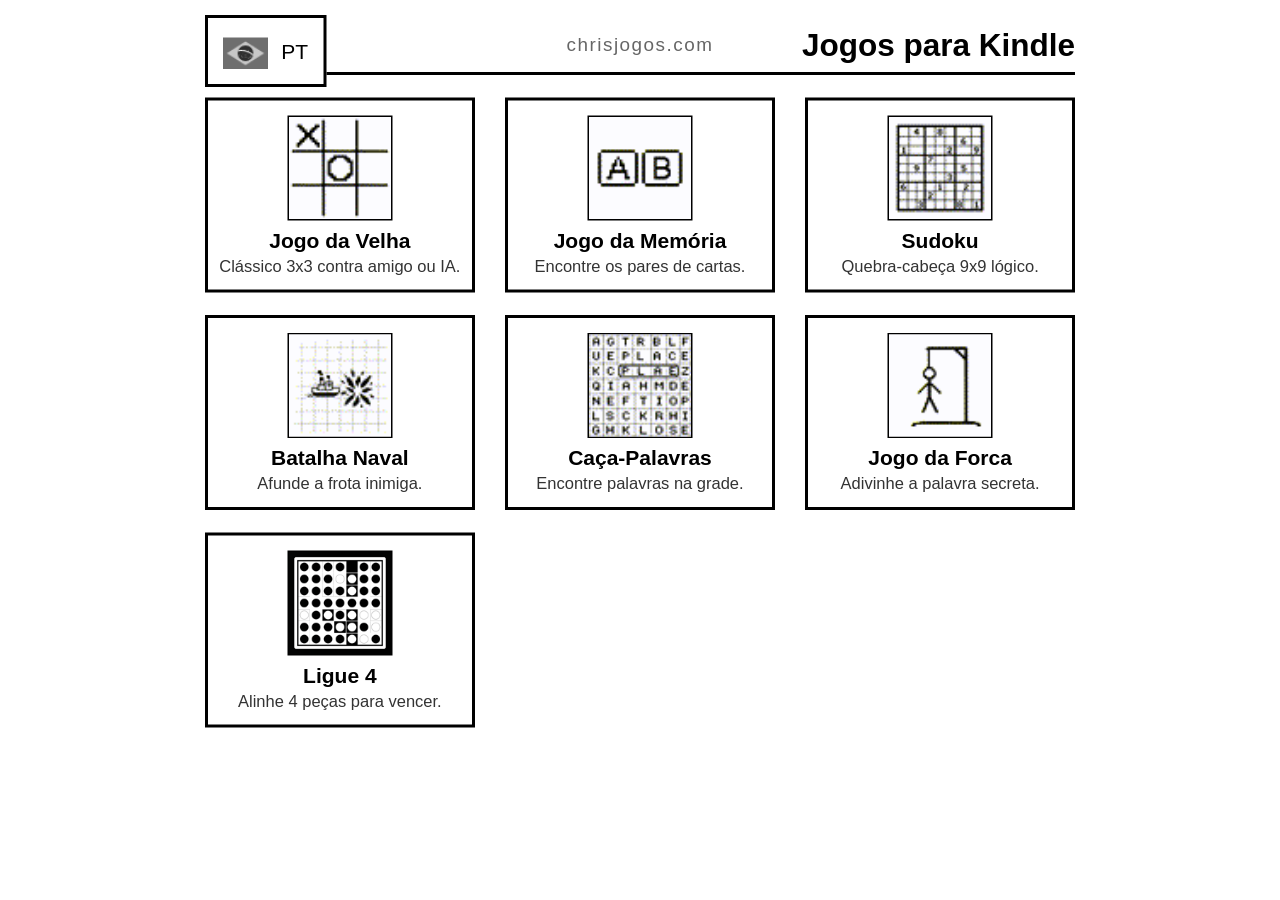
<file: index.html>
<!DOCTYPE html>
<html lang="en" manifest="manifest.appcache">

<head>
    <meta charset="UTF-8">
    <meta name="viewport" content="width=device-width, initial-scale=1.0">
    <meta http-equiv="Cache-Control" content="no-cache, no-store, must-revalidate">
    <meta http-equiv="Pragma" content="no-cache">
    <meta http-equiv="Expires" content="0">
    <meta name="description"
        content="Kindle Games by Christopher Ravailhe (chrisjogos.com). Play classic games optimized for Kindle E-Readers and E-Ink displays. Jogue clássicos no seu Kindle E-Reader.">
    <meta name="keywords"
        content="Kindle, E-Reader, Games, Jogos, Tic-Tac-Toe, Sudoku, Word Search, Hangman, Battleship, Memory Game, Jogo da Velha, Jogo da Forca, Caça Palavras">
    <meta name="author" content="Christopher Ravailhe">
    <meta property="og:title" content="Kindle Games - E-Reader Optimized">
    <meta property="og:description"
        content="A collection of classic offline games natively built for Amazon Kindle devices and E-Ink displays. By chrisjogos.com">
    <title data-i18n="app_title">Jogos para Kindle</title>
    <link rel="stylesheet" href="css/style.css?v=17">
</head>

<body>
    <div class="container">
        <header>
            <div class="header-left">
                <div class="lang-selector" id="lang-selector-container">
                    <a href="lang.html" class="btn" id="btn-lang-selector" style="padding: 2px 10px;">PT</a>
                </div>
            </div>
            <span class="brand-text">chrisjogos.com</span>
            <div class="header-right">
                <h1 data-i18n="app_title">Jogos para Kindle</h1>
            </div>
        </header>

        <main>
            <ul class="game-list">
                <li>
                    <a href="tictactoe.html" class="game-card">
                        <img src="img/thumb_tictactoe.png" class="game-thumb" alt="">
                        <div class="game-info">
                            <h3 data-i18n="tictactoe_title">Jogo da Velha</h3>
                            <p data-i18n="tictactoe_desc">Clássico 3x3 contra amigo ou IA.</p>
                        </div>
                    </a>
                </li>
                <li>
                    <a href="memory.html" class="game-card">
                        <img src="img/thumb_memory.png" class="game-thumb" alt="">
                        <div class="game-info">
                            <h3 data-i18n="memory_title">Jogo da Memória</h3>
                            <p data-i18n="memory_desc">Encontre os pares de cartas.</p>
                        </div>
                    </a>
                </li>
                <li>
                    <a href="sudoku.html" class="game-card">
                        <img src="img/thumb_sudoku.png" class="game-thumb" alt="">
                        <div class="game-info">
                            <h3 data-i18n="sudoku_title">Sudoku</h3>
                            <p data-i18n="sudoku_desc">Quebra-cabeça 9x9 lógico.</p>
                        </div>
                    </a>
                </li>
                <li>
                    <a href="battleship.html" class="game-card">
                        <img src="img/thumb_battleship.png" class="game-thumb" alt="">
                        <div class="game-info">
                            <h3 data-i18n="battleship_title">Batalha Naval</h3>
                            <p data-i18n="battleship_desc">Afunde a frota inimiga.</p>
                        </div>
                    </a>
                </li>
                <li>
                    <a href="wordsearch.html" class="game-card">
                        <img src="img/thumb_wordsearch.png" class="game-thumb" alt="">
                        <div class="game-info">
                            <h3 data-i18n="wordsearch_title">Caça-Palavras</h3>
                            <p data-i18n="wordsearch_desc">Encontre palavras na grade.</p>
                        </div>
                    </a>
                </li>
                <li>
                    <a href="hangman.html" class="game-card">
                        <img src="img/thumb_hangman.png" class="game-thumb" alt="">
                        <div class="game-info">
                            <h3 data-i18n="hangman_title">Jogo da Forca</h3>
                            <p data-i18n="hangman_desc">Adivinhe a palavra secreta.</p>
                        </div>
                    </a>
                </li>
                <li>
                    <a href="connect4.html" class="game-card">
                        <img src="img/thumb_connect4.png" class="game-thumb" alt="">
                        <div class="game-info">
                            <h3 data-i18n="connect4_title">Ligue 4</h3>
                            <p data-i18n="connect4_desc">Alinhe 4 peças.</p>
                        </div>
                    </a>
                </li>
            </ul>
        </main>

    </div>
    <script src="js/lang.js?v=10"></script>
    <script src="js/scale.js?v=1"></script>
</body>

</html>
</file>
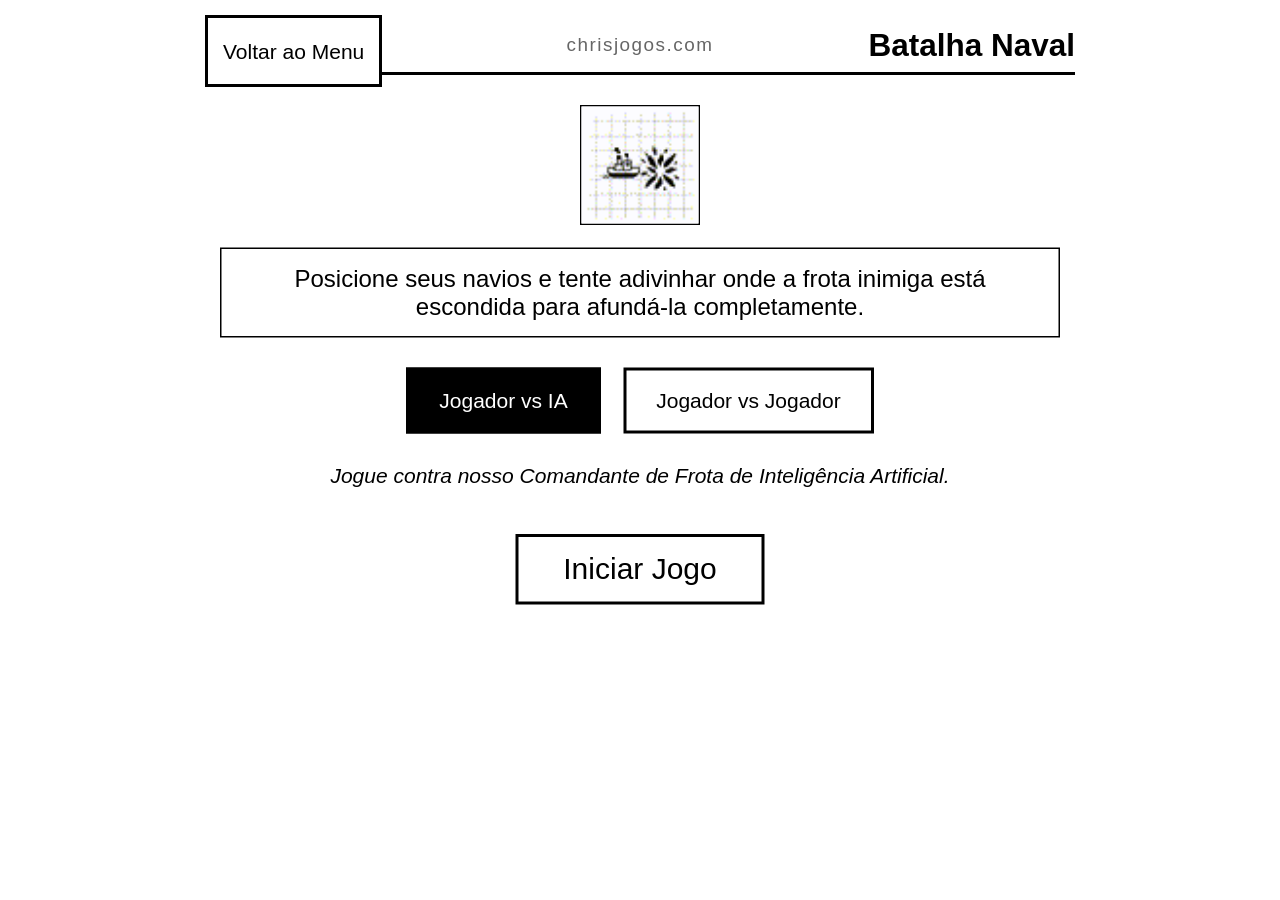
<file: battleship.html>
<!DOCTYPE html>
<html lang="en" manifest="manifest.appcache">
<head>
    <meta charset="UTF-8">
    <meta name="viewport" content="width=device-width, initial-scale=1.0">
    <meta http-equiv="Cache-Control" content="no-cache, no-store, must-revalidate">
    <meta http-equiv="Pragma" content="no-cache">
    <meta http-equiv="Expires" content="0">
    <meta name="description" content="Play Battleship (Batalha Naval) optimized for Amazon Kindle E-Readers. By Christopher Ravailhe (chrisjogos.com).">
    <meta name="keywords" content="Battleship, Batalha Naval, Kindle Game, E-Ink">
    <meta name="author" content="Christopher Ravailhe">
    <title data-i18n="battleship_title">Batalha Naval</title>
    <link rel="stylesheet" href="css/style.css?v=17">
</head>
<body>
    <div class="container">
        <header>
            <div class="header-left">
                <a href="index.html" class="btn" data-i18n="back_menu" style="padding: 2px 10px;">Menu</a>
            </div>
            <span class="brand-text">chrisjogos.com</span>
            <div class="header-right">
                <h1 data-i18n="battleship_title">Batalha Naval</h1>
            </div>
        </header>

        <main>
            <!-- SETUP SCREEN: Select Mode -->
            <div id="setup-screen" style="text-align: center; margin-top: 20px;">
                <img src="img/thumb_battleship.png" class="detail-thumb" alt="">
                <p data-i18n="battleship_rules" style="margin: 15px 10px; font-size: 16px; border: 1px solid black; padding: 10px;"></p>
                <div class="mode-selector" style="margin: 20px 0;">
                    <button class="btn" id="btn-pve" data-i18n="mode_pve" onclick="selectMode('pve')">Jogador vs IA</button>
                    <button class="btn" id="btn-pvp" data-i18n="mode_pvp" onclick="selectMode('pvp')">Jogador vs Jogador</button>
                </div>
                
                <p id="diff-desc-text" style="margin-bottom: 30px; font-style: italic;"></p>

                <button class="btn" data-i18n="btn_start" onclick="startSetup()" style="font-size: 20px; padding: 10px 30px; display:none;" id="btn-start-mode">Iniciar</button>
            </div>

            <!-- PASS DEVICE SCREEN -->
            <div id="pass-screen" style="display: none; text-align: center; margin-top: 50px;">
                <h2 id="pass-title">Pass!</h2>
                <p data-i18n="pass_device" style="margin: 20px 0;">Passe o dispositivo.</p>
                <button class="btn" data-i18n="btn_ready" onclick="acknowledgePass()" style="font-size: 20px; padding: 10px 30px;">Estou Pronto</button>
            </div>

            <!-- FLEET PLACEMENT SCREEN -->
            <div id="fleet-screen" style="display: none; text-align: center;">
                <h2 id="fleet-title">Frota</h2>
                <div class="battleship-board" id="fleet-board" style="margin-bottom: 20px;">
                    <!-- Board -->
                </div>
                <div class="controls">
                    <button class="btn" data-i18n="shuffle_fleet" onclick="shuffleCurrentFleet()">Embaralhar</button>
                    <button class="btn" data-i18n="confirm_fleet" onclick="confirmFleet()" style="background: black; color: white;">Confirmar</button>
                </div>
            </div>

            <!-- PLAYING SCREEN -->
            <div id="game-screen" style="display: none; text-align: center;">
                <div class="status-message" id="status-message" style="margin-bottom: 5px;"></div>
                
                <h3 data-i18n="enemy_fleet" style="margin: 5px 0 0 0; font-size: 16px;">Área de Ataque</h3>
                <div class="battleship-board" id="attack-board" style="margin-top: 0;">
                    <!-- Top Board (Enemy) -->
                </div>

                <h3 id="defense-title" style="margin: 15px 0 0 0; font-size: 16px;">Sua Frota</h3>
                <div class="battleship-board" id="defense-board" style="margin-top: 0;">
                    <!-- Bottom Board (Self) -->
                </div>

                <div class="controls" id="post-game-controls" style="display: none; margin-top: 20px;">
                    <button class="btn" data-i18n="play_again" onclick="resetToMenu()">Jogar Novamente</button>
                </div>
            </div>
        </main>
    </div>
    <script src="js/lang.js?v=6"></script>
    <script src="js/battleship.js?v=6"></script>
    <script src="js/scale.js?v=1"></script>
</body>
</html>
</file>
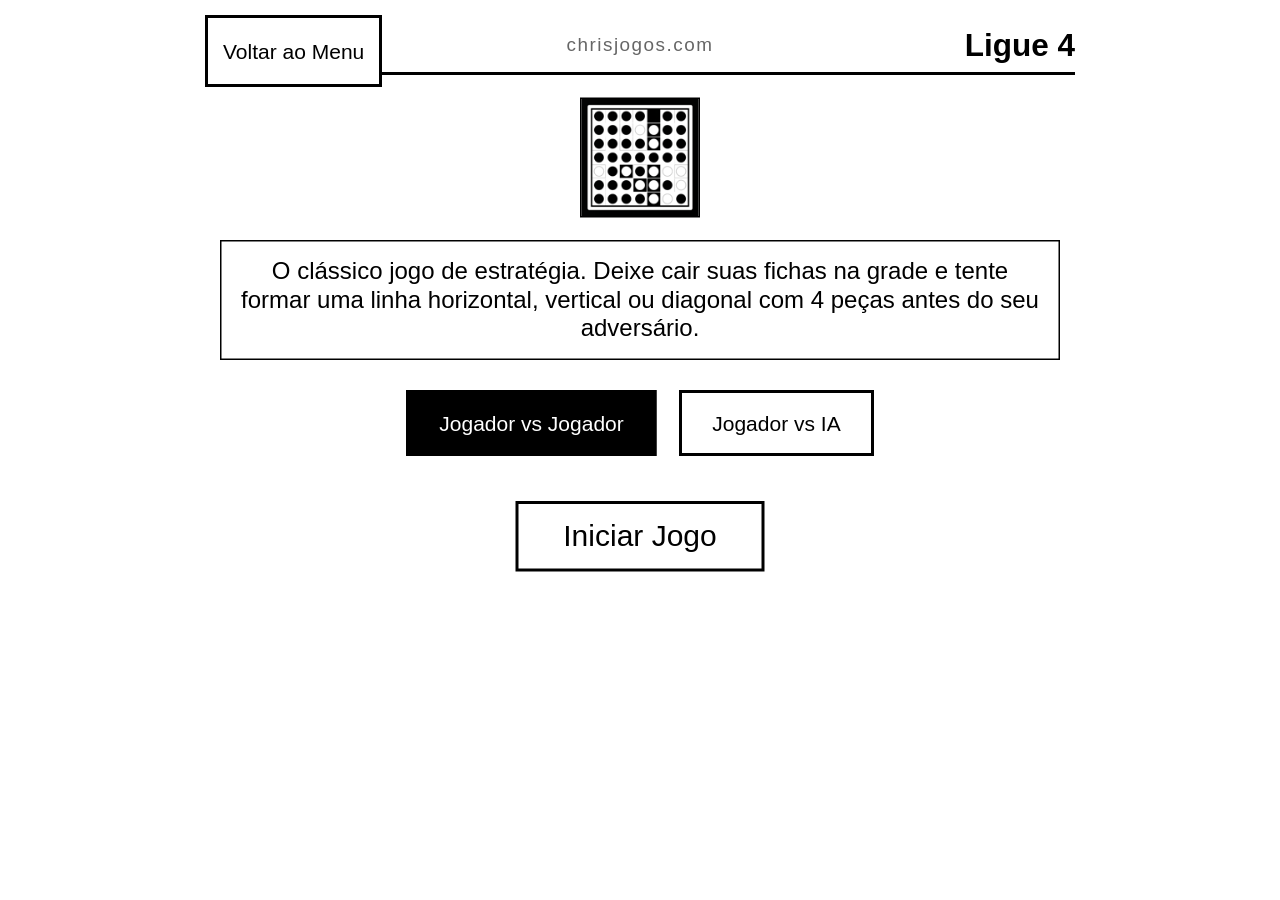
<file: connect4.html>
<!DOCTYPE html>
<html lang="pt" manifest="manifest.appcache">
<head>
    <meta charset="UTF-8">
    <meta name="viewport" content="width=device-width, initial-scale=1.0">
    <meta http-equiv="Cache-Control" content="no-cache, no-store, must-revalidate">
    <meta http-equiv="Pragma" content="no-cache">
    <meta http-equiv="Expires" content="0">
    <meta name="description" content="Jogue Ligue 4 otimizado para Amazon Kindle E-Readers. Por Christopher Ravailhe (chrisjogos.com).">
    <meta name="keywords" content="Ligue 4, Connect 4, Kindle Game, E-Ink">
    <meta name="author" content="Christopher Ravailhe">
    <title data-i18n="connect4_title">Ligue 4</title>
    <link rel="stylesheet" href="css/style.css?v=21">
</head>
<body>
    <div class="container">
        <header>
            <div class="header-left">
                <a href="index.html" class="btn" data-i18n="back_menu" style="padding: 2px 10px;">Menu</a>
            </div>
            <span class="brand-text">chrisjogos.com</span>
            <div class="header-right">
                <h1 data-i18n="connect4_title">Ligue 4</h1>
            </div>
        </header>

        <main>

            <div id="setup-screen" style="text-align: center;">
            <img src="img/thumb_connect4.png" class="detail-thumb" alt="">
                <p data-i18n="connect4_rules" style="margin: 15px 10px; font-size: 16px; border: 1px solid black; padding: 10px;"></p>
                
                <div class="mode-selector" style="margin: 20px 0;">
                    <button class="btn" id="btn-pvp" data-i18n="mode_pvp" onclick="setMode('pvp')">Jogador vs Jogador</button>
                    <button class="btn" id="btn-pve" data-i18n="mode_pve" onclick="setMode('pve')">Jogador vs IA</button>
                </div>
                
                <div id="difficulty-selector" style="display: none;">
                    <h3 data-i18n="select_diff_ai" style="margin-bottom: 10px; font-size: 18px;">Dificuldade da IA:</h3>
                    <div class="mode-selector">
                        <button class="btn" id="btn-c4-easy" data-i18n="diff_easy" onclick="setDifficulty('easy')">Fácil</button>
                        <button class="btn" id="btn-c4-med" data-i18n="diff_med" onclick="setDifficulty('medium')">Médio</button>
                        <button class="btn" id="btn-c4-hard" data-i18n="diff_hard" onclick="setDifficulty('hard')">Difícil</button>
                    </div>
                </div>

                <p id="diff-desc-text" style="margin-bottom: 30px; font-style: italic;"></p>
                
                <button class="btn" data-i18n="btn_start" onclick="startGame()" style="font-size: 20px; padding: 10px 30px; display: inline-block; margin: 0 auto;">Iniciar</button>
            </div>

            <div id="game-screen" style="display: none;">

            <div class="scores" style="margin-bottom: 10px;">
                <div><span id="label-score-1" data-i18n="score_p1_c4">Jogador 1 (Preto): </span><span id="score-1">0</span></div>
                <div><span id="label-score-2" data-i18n="score_p2_c4">Jogador 2 (Branco): </span><span id="score-2">0</span></div>
            </div>

            <div class="status-message" id="status-message" style="margin-bottom: 10px;"></div>

            <div class="connect4-board" id="board">
                <!-- Cells will be generated here -->
            </div>

            <div class="controls">
                <button class="btn" id="btn-reset-game" data-i18n="play_again" onclick="resetGame()" style="display: block; margin: 10px auto; font-size: 18px; padding: 10px 20px;">Jogar Novamente</button>
                <button class="btn" id="btn-reset-score" data-i18n="reset_score" onclick="handleResetScore()">Zerar Placar</button>
                <button class="btn" id="btn-back-menu" data-i18n="back_menu" onclick="backToMenu()">Voltar ao Menu Principal</button>
            </div>
            
            </div>
        </main>

        <div id="reset-modal" class="modal-overlay" style="display: none;">
            <div class="modal-content">
                <p data-i18n="reset_confirm">Tem certeza que deseja zerar o placar?</p>
                <button class="btn" onclick="confirmReset(true)" data-i18n="btn_yes">Sim</button>
                <button class="btn" onclick="confirmReset(false)" data-i18n="btn_no">Não</button>
            </div>
        </div>
    </div>
    <script src="js/lang.js?v=10"></script>
    <script src="js/connect4.js?v=1"></script>
    <script src="js/scale.js?v=2"></script>
</body>
</html>
</file>
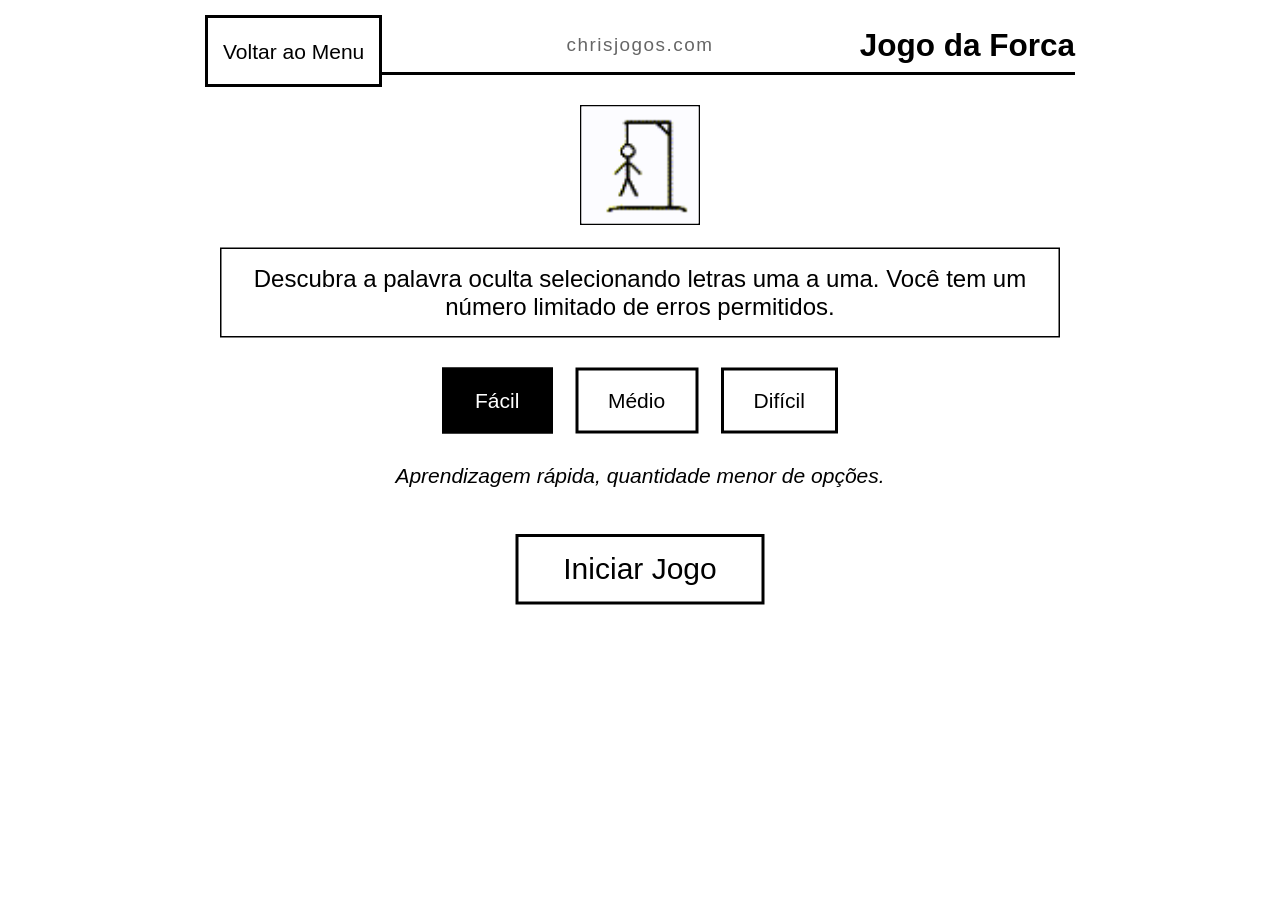
<file: hangman.html>
<!DOCTYPE html>
<html lang="en" manifest="manifest.appcache">
<head>
    <meta charset="UTF-8">
    <meta name="viewport" content="width=device-width, initial-scale=1.0">
    <meta http-equiv="Cache-Control" content="no-cache, no-store, must-revalidate">
    <meta http-equiv="Pragma" content="no-cache">
    <meta http-equiv="Expires" content="0">
    <meta name="description" content="Play Hangman (Jogo da Forca) optimized for Amazon Kindle E-Readers. By Christopher Ravailhe (chrisjogos.com).">
    <meta name="keywords" content="Hangman, Jogo da Forca, Kindle Game, E-Ink">
    <meta name="author" content="Christopher Ravailhe">
    <title data-i18n="hangman_title">Jogo da Forca</title>
    <link rel="stylesheet" href="css/style.css?v=17">
</head>
<body>
    <div class="container">
        <header>
            <div class="header-left">
                <a href="index.html" class="btn" data-i18n="back_menu" style="padding: 2px 10px;">Menu</a>
            </div>
            <span class="brand-text">chrisjogos.com</span>
            <div class="header-right">
                <h1 data-i18n="hangman_title">Jogo da Forca</h1>
            </div>
        </header>

        <main>
            <div id="setup-screen" style="text-align: center; margin-top: 20px;">
                <img src="img/thumb_hangman.png" class="detail-thumb" alt="">
                <p data-i18n="hangman_rules" style="margin: 15px 10px; font-size: 16px; border: 1px solid black; padding: 10px;"></p>
                <div class="mode-selector" style="margin: 20px 0;">
                    <button class="btn" id="btn-hm-easy" data-i18n="diff_easy" onclick="setDiffAndUI('easy')">Fácil</button>
                    <button class="btn" id="btn-hm-med" data-i18n="diff_med" onclick="setDiffAndUI('medium')">Médio</button>
                    <button class="btn" id="btn-hm-hard" data-i18n="diff_hard" onclick="setDiffAndUI('hard')">Difícil</button>
                </div>
                <p id="diff-desc-text" style="margin-bottom: 30px; font-style: italic;"></p>
                <button class="btn" data-i18n="btn_start" onclick="startGame()" style="font-size: 20px; padding: 10px 30px;">Iniciar</button>
            </div>

            <div id="game-screen" style="display: none;">
                <div class="status-message" id="status-message"></div>

                <div class="hangman-drawing" id="hangman-drawing">
                </div>

                <div class="hangman-word" id="hangman-word">
                </div>

                <div class="hangman-kb" id="hangman-kb">
                    <!-- Buttons injected by JS -->
                </div>
                
                <div class="controls" style="margin-top:20px;">
                    <button class="btn" id="btn-reset-game" data-i18n="play_again" onclick="backToMenu()">Jogar Novamente</button>
                </div>
            </div>
        </main>
    </div>
    <script src="js/lang.js?v=7"></script>
    <script src="js/hangman.js?v=7"></script>
    <script src="js/scale.js?v=1"></script>
</body>
</html>
</file>
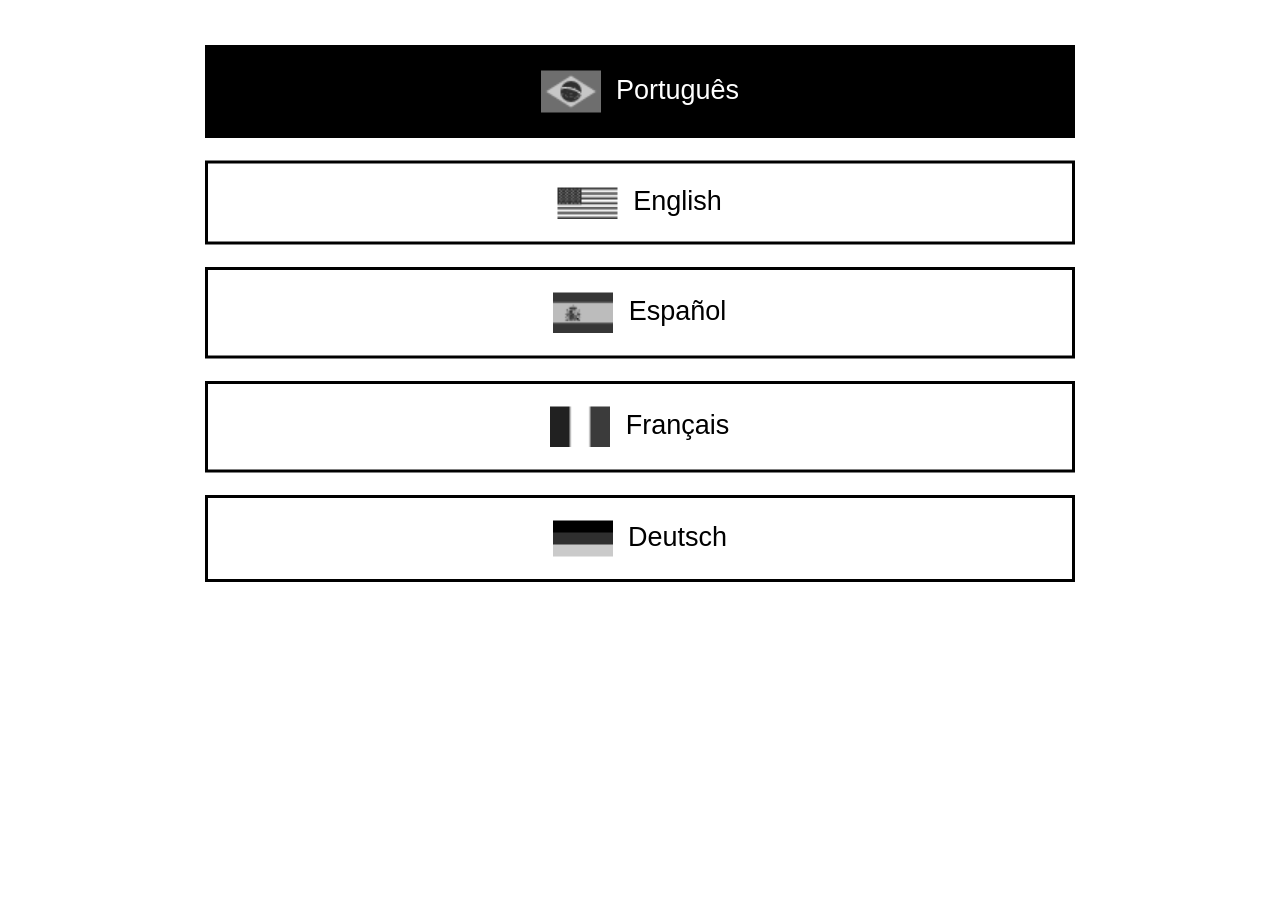
<file: lang.html>
<!DOCTYPE html>
<html lang="en" manifest="manifest.appcache">
<head>
    <meta charset="UTF-8">
    <meta name="viewport" content="width=device-width, initial-scale=1.0">
    <!-- Cache busting -->
    <meta http-equiv="Cache-Control" content="no-cache, no-store, must-revalidate">
    <meta http-equiv="Pragma" content="no-cache">
    <meta http-equiv="Expires" content="0">
    <meta name="description" content="Kindle Games language selection. Jogos otimizados para E-Reader. By Christopher Ravailhe.">
    <meta name="author" content="Christopher Ravailhe">
    <title>Idioma / Language</title>
    <link rel="stylesheet" href="css/style.css?v=9">
</head>
<body>
    <div class="container">
        <!-- Header removed as requested -->

        <main id="lang-page-list" style="margin-top: 20px;">
            <!-- Rendered by lang.js -->
        </main>
        
        <!-- Cancel button removed -->
    </div>
    
    <script src="js/lang.js?v=10"></script>
    <script>
        document.addEventListener('DOMContentLoaded', function() {
            var container = document.getElementById('lang-page-list');
            
            for (var key in availableLocales) {
                if (availableLocales.hasOwnProperty(key)) {
                    (function(k) {
                        var localeInfo = availableLocales[k];
                        var btn = document.createElement('button');
                        btn.className = 'btn';
                        btn.style.display = 'block';
                        btn.style.width = '100%';
                        btn.style.marginBottom = '15px';
                        btn.style.fontSize = '18px';
                        btn.style.padding = '15px';
                        
                        var img = document.createElement('img');
                        img.src = localeInfo.icon;
                        img.style.verticalAlign = 'middle';
                        img.style.marginRight = '10px';
                        img.style.width = '40px';
                        img.style.height = 'auto';
                        // Monocromatic for E-ink
                        img.style.filter = 'grayscale(100%)';
                        img.style.WebkitFilter = 'grayscale(100%)';
                        
                        btn.appendChild(img);
                        btn.appendChild(document.createTextNode(localeInfo.name));
                        
                        btn.onclick = function() {
                            setLang(k);
                            window.location.href = 'index.html'; // Redireciona de volta após salvar
                        };
                        
                        if (k === currentLang) {
                            btn.style.backgroundColor = 'black';
                            btn.style.color = 'white';
                        }
                        
                        container.appendChild(btn);
                    })(key);
                }
            }
        });
    </script>
    <script src="js/scale.js?v=1"></script>
</body>
</html>
</file>
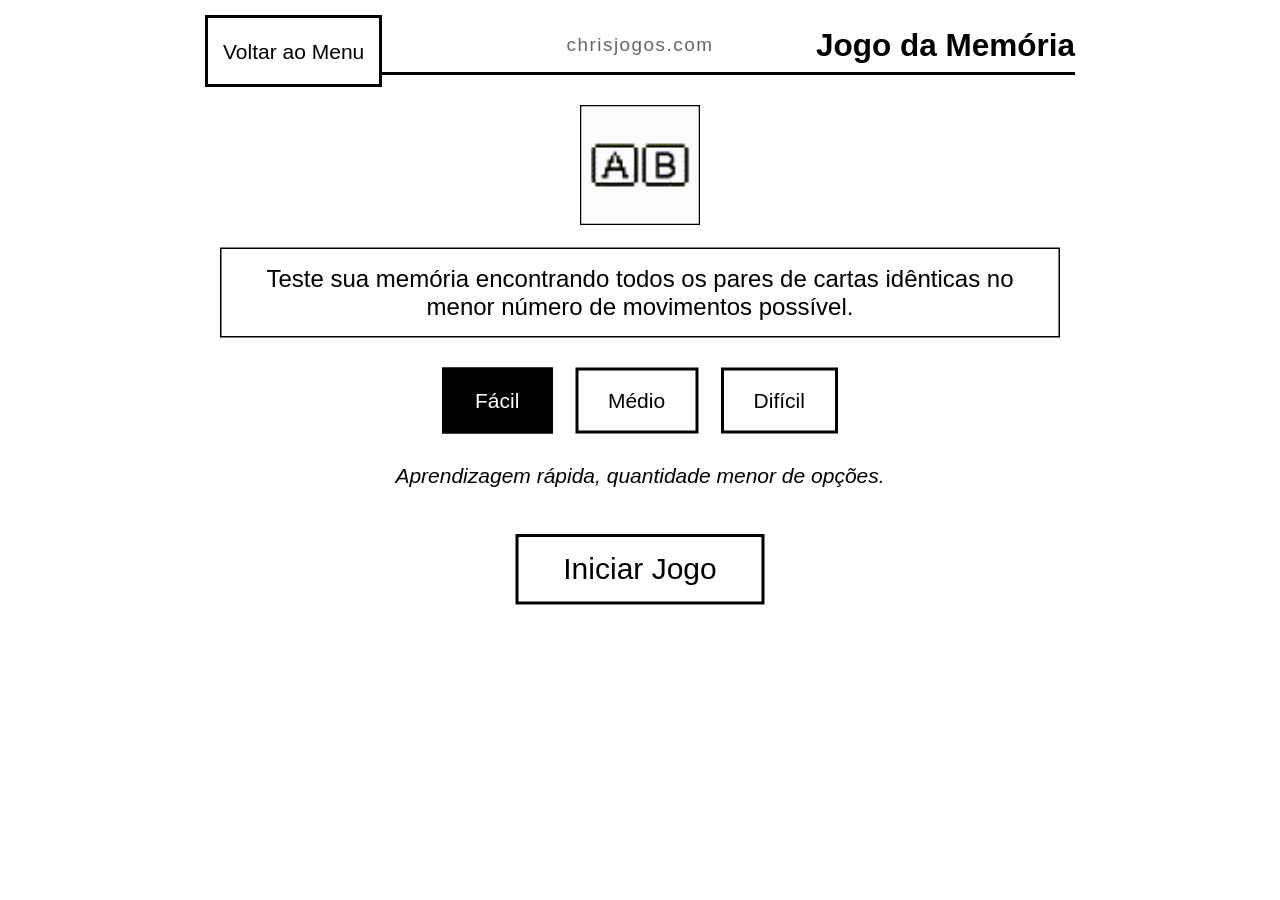
<file: memory.html>
<!DOCTYPE html>
<html lang="en" manifest="manifest.appcache">
<head>
    <meta charset="UTF-8">
    <meta name="viewport" content="width=device-width, initial-scale=1.0">
    <meta http-equiv="Cache-Control" content="no-cache, no-store, must-revalidate">
    <meta http-equiv="Pragma" content="no-cache">
    <meta http-equiv="Expires" content="0">
    <meta name="description" content="Play Memory Game (Jogo da Memória) optimized for Amazon Kindle E-Readers. By Christopher Ravailhe (chrisjogos.com).">
    <meta name="keywords" content="Memory Game, Jogo da Memoria, Kindle Game, E-Ink">
    <meta name="author" content="Christopher Ravailhe">
    <title data-i18n="memory_title">Jogo da Memória</title>
    <link rel="stylesheet" href="css/style.css?v=17">
</head>
<body>
    <div class="container">
        <header>
            <div class="header-left">
                <a href="index.html" class="btn" data-i18n="back_menu" style="padding: 2px 10px;">Menu</a>
            </div>
            <span class="brand-text">chrisjogos.com</span>
            <div class="header-right">
                <h1 data-i18n="memory_title">Jogo da Memória</h1>
            </div>
        </header>

        <main>

            <div id="setup-screen" style="text-align: center; margin-top: 20px;">
                <img src="img/thumb_memory.png" class="detail-thumb" alt="">
                <p data-i18n="memory_rules" style="margin: 15px 10px; font-size: 16px; border: 1px solid black; padding: 10px;"></p>
                <div class="mode-selector" style="margin: 20px 0;">
                    <button class="btn" id="btn-mem-easy" data-i18n="diff_easy" onclick="setDiffAndUI('easy')">Fácil</button>
                    <button class="btn" id="btn-mem-med" data-i18n="diff_med" onclick="setDiffAndUI('medium')">Médio</button>
                    <button class="btn" id="btn-mem-hard" data-i18n="diff_hard" onclick="setDiffAndUI('hard')">Difícil</button>
                </div>
                <p id="diff-desc-text" style="margin-bottom: 30px; font-style: italic;"></p>
                <button class="btn" data-i18n="btn_start" onclick="startGame()" style="font-size: 20px; padding: 10px 30px;">Iniciar</button>
            </div>

            <div id="game-screen" style="display: none;">
                <div class="scores" style="justify-content: center;">
                    <div><span data-i18n="moves">Movimentos: </span><span id="score-moves">0</span></div>
                </div>

                <div class="status-message" id="status-message"></div>

                <div class="memory-board" id="memory-board">
                    <!-- Cards will be generated here -->
                </div>

                <div class="controls">
                    <button class="btn" id="btn-reset-game" data-i18n="play_again" onclick="backToMenu()">Jogar Novamente</button>
                </div>
            </div>
        </main>
    </div>
    <script src="js/lang.js?v=12"></script>
    <script src="js/memory.js?v=12"></script>
    <script src="js/scale.js?v=1"></script>
</body>
</html>
</file>
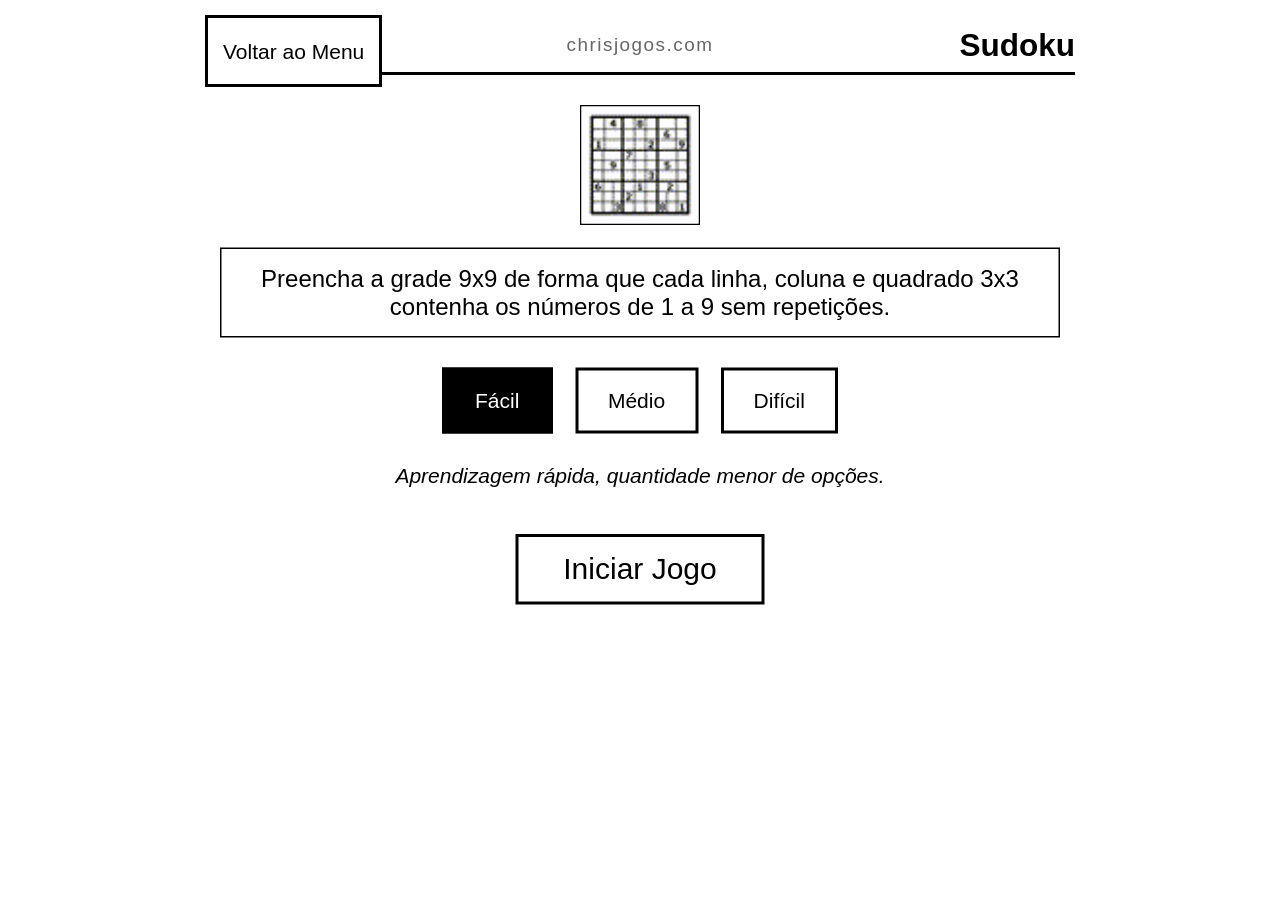
<file: sudoku.html>
<!DOCTYPE html>
<html lang="en" manifest="manifest.appcache">
<head>
    <meta charset="UTF-8">
    <meta name="viewport" content="width=device-width, initial-scale=1.0">
    <meta http-equiv="Cache-Control" content="no-cache, no-store, must-revalidate">
    <meta http-equiv="Pragma" content="no-cache">
    <meta http-equiv="Expires" content="0">
    <meta name="description" content="Play Sudoku optimized for Amazon Kindle E-Readers. By Christopher Ravailhe (chrisjogos.com).">
    <meta name="keywords" content="Sudoku, Puzzle, Kindle Game, E-Ink">
    <meta name="author" content="Christopher Ravailhe">
    <title data-i18n="sudoku_title">Sudoku</title>
    <link rel="stylesheet" href="css/style.css?v=17">
</head>
<body>
    <div class="container">
        <header>
            <div class="header-left">
                <a href="index.html" class="btn" data-i18n="back_menu" style="padding: 2px 10px;">Menu</a>
            </div>
            <span class="brand-text">chrisjogos.com</span>
            <div class="header-right">
                <h1 data-i18n="sudoku_title">Sudoku</h1>
            </div>
        </header>

        <main>

            <div id="setup-screen" style="text-align: center; margin-top: 20px;">
                <img src="img/thumb_sudoku.png" class="detail-thumb" alt="">
                <p data-i18n="sudoku_rules" style="margin: 15px 10px; font-size: 16px; border: 1px solid black; padding: 10px;"></p>
                <div class="mode-selector" style="margin: 20px 0;">
                    <button class="btn" id="btn-easy" data-i18n="diff_easy" onclick="setDiffAndUI('easy')">Fácil</button>
                    <button class="btn" id="btn-med" data-i18n="diff_med" onclick="setDiffAndUI('medium')">Médio</button>
                    <button class="btn" id="btn-hard" data-i18n="diff_hard" onclick="setDiffAndUI('hard')">Difícil</button>
                </div>
                <p id="diff-desc-text" style="margin-bottom: 30px; font-style: italic;"></p>
                <button class="btn" data-i18n="btn_start" onclick="startGame()" style="font-size: 20px; padding: 10px 30px;">Iniciar</button>
            </div>

            <div id="game-screen" style="display: none;">
                <div class="status-message" id="status-message"></div>

                <div class="sudoku-board" id="sudoku-board">
                    <!-- 81 cells generated via JS -->
                </div>

                <div class="numpad" id="numpad">
                    <button class="btn numpad-btn" onclick="handleNumPad(1)">1</button>
                    <button class="btn numpad-btn" onclick="handleNumPad(2)">2</button>
                    <button class="btn numpad-btn" onclick="handleNumPad(3)">3</button>
                    <button class="btn numpad-btn" onclick="handleNumPad(4)">4</button>
                    <button class="btn numpad-btn" onclick="handleNumPad(5)">5</button>
                    <button class="btn numpad-btn" onclick="handleNumPad(6)">6</button>
                    <button class="btn numpad-btn" onclick="handleNumPad(7)">7</button>
                    <button class="btn numpad-btn" onclick="handleNumPad(8)">8</button>
                    <button class="btn numpad-btn" onclick="handleNumPad(9)">9</button>
                    <button class="btn numpad-btn" data-i18n="erase" onclick="handleNumPad(0)">Apagar</button>
                </div>
            </div>
        </main>
    </div>
    <script src="js/lang.js?v=7"></script>
    <script src="js/sudoku.js?v=7"></script>
    <script src="js/scale.js?v=1"></script>
</body>
</html>
</file>
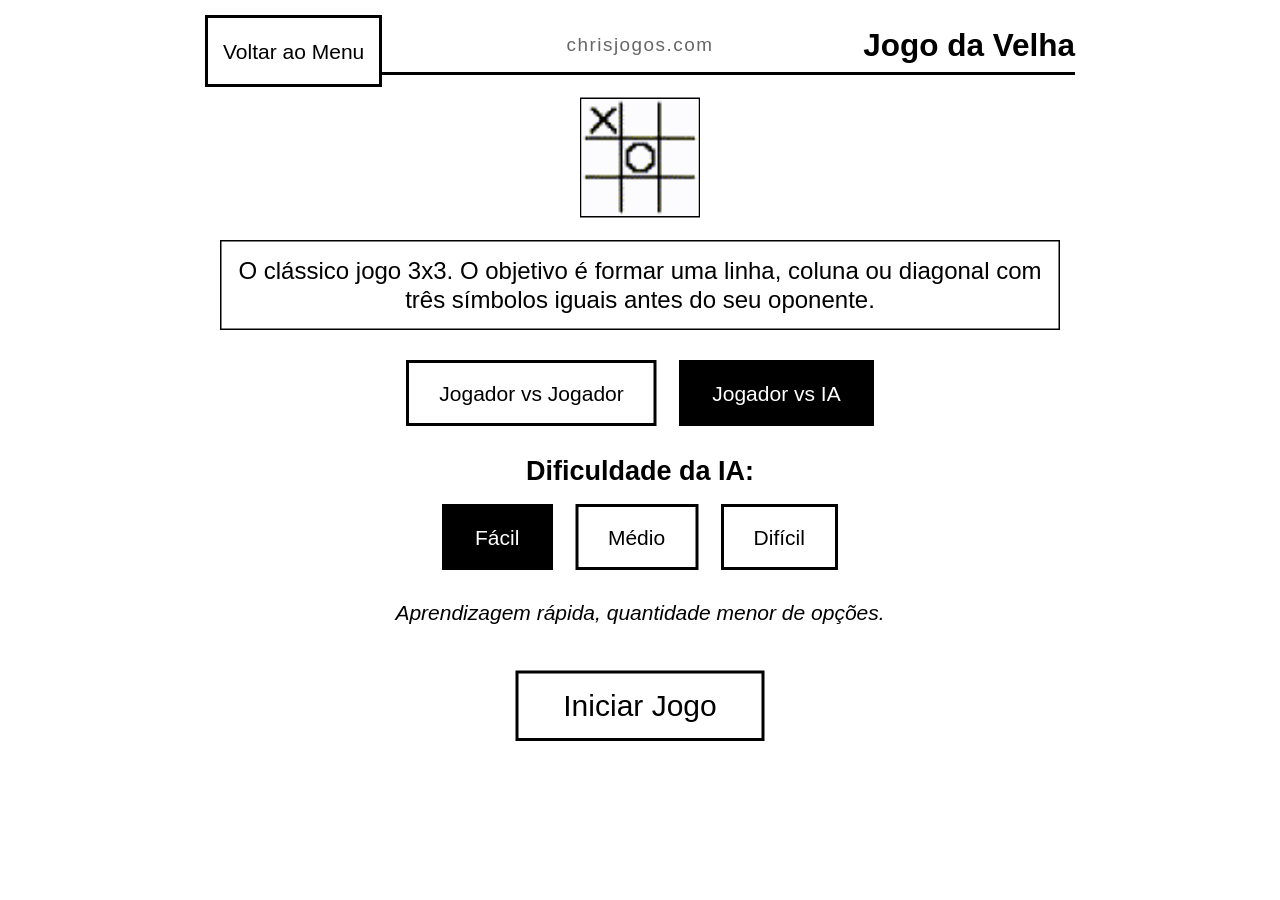
<file: tictactoe.html>
<!DOCTYPE html>
<html lang="en" manifest="manifest.appcache">
<head>
    <meta charset="UTF-8">
    <meta name="viewport" content="width=device-width, initial-scale=1.0">
    <meta http-equiv="Cache-Control" content="no-cache, no-store, must-revalidate">
    <meta http-equiv="Pragma" content="no-cache">
    <meta http-equiv="Expires" content="0">
    <meta name="description" content="Play Tic-Tac-Toe (Jogo da Velha) optimized for Amazon Kindle E-Readers. By Christopher Ravailhe (chrisjogos.com).">
    <meta name="keywords" content="Tic-Tac-Toe, Jogo da Velha, Kindle Game, E-Ink">
    <meta name="author" content="Christopher Ravailhe">
    <title data-i18n="tictactoe_title">Jogo da Velha</title>
    <link rel="stylesheet" href="css/style.css?v=17">
</head>
<body>
    <div class="container">
        <header>
            <div class="header-left">
                <a href="index.html" class="btn" data-i18n="back_menu" style="padding: 2px 10px;">Menu</a>
            </div>
            <span class="brand-text">chrisjogos.com</span>
            <div class="header-right">
                <h1 data-i18n="tictactoe_title">Jogo da Velha</h1>
            </div>
        </header>

        <main>

            <div id="setup-screen" style="text-align: center;">
            <img src="img/thumb_tictactoe.png" class="detail-thumb" alt="">
                <p data-i18n="tictactoe_rules" style="margin: 15px 10px; font-size: 16px; border: 1px solid black; padding: 10px;"></p>
                
                <div class="mode-selector" style="margin: 20px 0;">
                    <button class="btn" id="btn-pvp" data-i18n="mode_pvp" onclick="setMode('pvp')">Jogador vs Jogador</button>
                    <button class="btn" id="btn-pve" data-i18n="mode_pve" onclick="setMode('pve')">Jogador vs IA</button>
                </div>
                
                <div id="difficulty-selector" style="display: none;">
                    <h3 data-i18n="select_diff_ai" style="margin-bottom: 10px; font-size: 18px;">Dificuldade da IA:</h3>
                    <div class="mode-selector">
                        <button class="btn" id="btn-tt-easy" data-i18n="diff_easy" onclick="setDifficulty('easy')">Fácil</button>
                        <button class="btn" id="btn-tt-med" data-i18n="diff_med" onclick="setDifficulty('medium')">Médio</button>
                        <button class="btn" id="btn-tt-hard" data-i18n="diff_hard" onclick="setDifficulty('hard')">Difícil</button>
                    </div>
                </div>

                <p id="diff-desc-text" style="margin-bottom: 30px; font-style: italic;"></p>
                
                <button class="btn" data-i18n="btn_start" onclick="startGame()" style="font-size: 20px; padding: 10px 30px; display: inline-block; margin: 0 auto;">Iniciar</button>
            </div>

            <div id="game-screen" style="display: none;">

            <div class="scores">
                <div><span id="label-score-x" data-i18n="score_p1">Jogador 1 (X): </span><span id="score-x">0</span></div>
                <div><span data-i18n="score_ties">Empates: </span><span id="score-ties">0</span></div>
                <div><span id="label-score-o" data-i18n="score_p2">Jogador 2 (O): </span><span id="score-o">0</span></div>
            </div>

            <div class="status-message" id="status-message"></div>

            <div class="board" id="board">
                <!-- Cells will be generated here -->
            </div>

            <div class="controls">
                <button class="btn" id="btn-reset-game" data-i18n="play_again" onclick="resetGame()" style="display: block; margin: 10px auto; font-size: 18px; padding: 10px 20px;">Jogar Novamente</button>
                <button class="btn" id="btn-reset-score" data-i18n="reset_score" onclick="handleResetScore()">Zerar Placar</button>
                <button class="btn" id="btn-back-menu" data-i18n="back_menu" onclick="backToMenu()">Voltar ao Menu Principal</button>
            </div>
            
            </div>

        <div id="reset-modal" class="modal-overlay" style="display: none;">
            <div class="modal-content">
                <p data-i18n="reset_confirm">Tem certeza que deseja zerar o placar?</p>
                <button class="btn" onclick="confirmReset(true)" data-i18n="btn_yes">Sim</button>
                <button class="btn" onclick="confirmReset(false)" data-i18n="btn_no">Não</button>
            </div>
        </div>
    </div>
    <script src="js/lang.js?v=10"></script>
    <script src="js/tictactoe.js?v=10"></script>
    <script src="js/scale.js?v=1"></script>
</body>
</html>
</file>
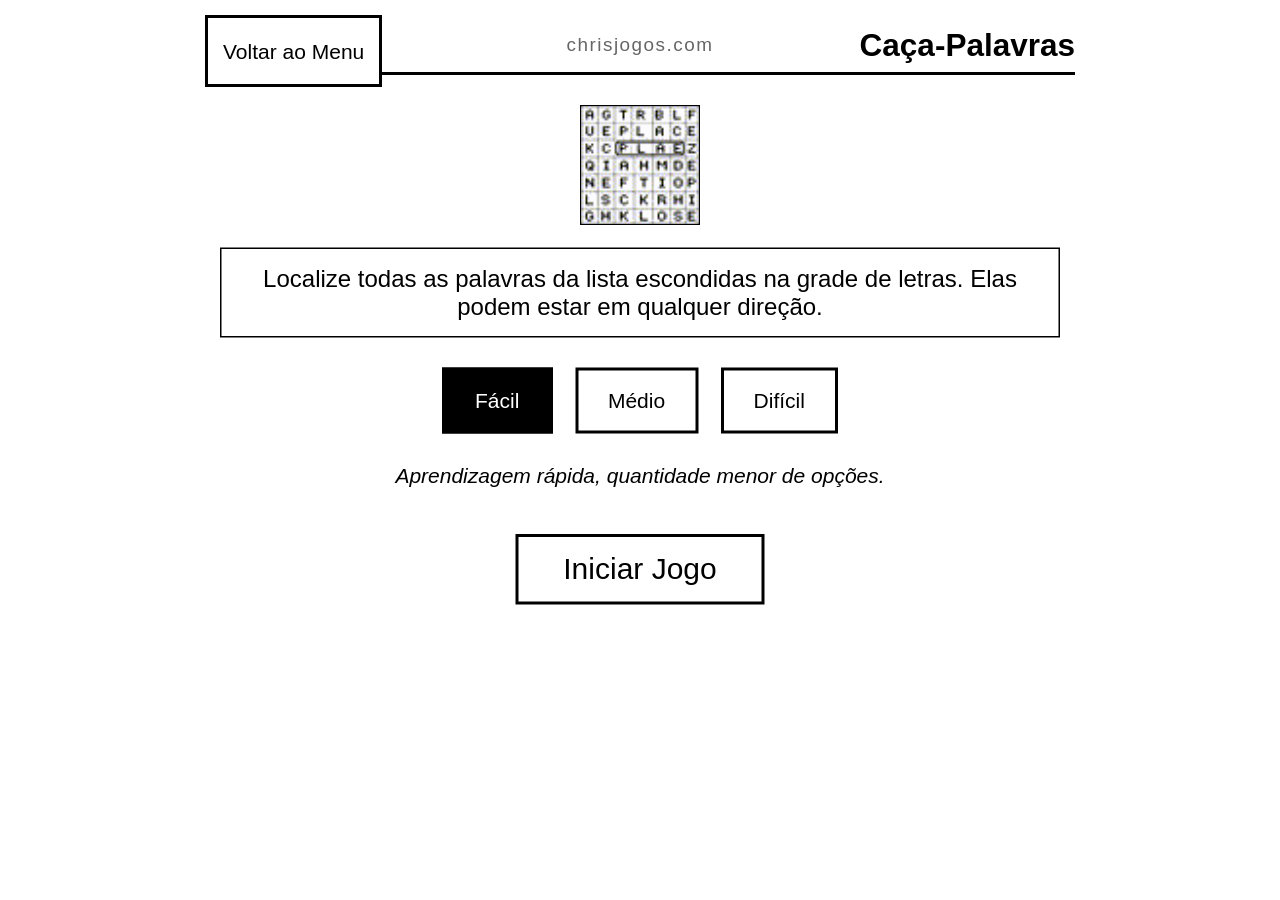
<file: wordsearch.html>
<!DOCTYPE html>
<html lang="en" manifest="manifest.appcache">
<head>
    <meta charset="UTF-8">
    <meta name="viewport" content="width=device-width, initial-scale=1.0">
    <meta http-equiv="Cache-Control" content="no-cache, no-store, must-revalidate">
    <meta http-equiv="Pragma" content="no-cache">
    <meta http-equiv="Expires" content="0">
    <meta name="description" content="Play Word Search (Caça Palavras) optimized for Amazon Kindle E-Readers. By Christopher Ravailhe (chrisjogos.com).">
    <meta name="keywords" content="Word Search, Caca Palavras, Kindle Game, E-Ink">
    <meta name="author" content="Christopher Ravailhe">
    <title data-i18n="wordsearch_title">Caça-Palavras</title>
    <link rel="stylesheet" href="css/style.css?v=17">
</head>
<body>
    <div class="container">
        <header>
            <div class="header-left">
                <a href="index.html" class="btn" data-i18n="back_menu" style="padding: 2px 10px;">Menu</a>
            </div>
            <span class="brand-text">chrisjogos.com</span>
            <div class="header-right">
                <h1 data-i18n="wordsearch_title">Caça-Palavras</h1>
            </div>
        </header>

        <main>
            <div id="setup-screen" style="text-align: center; margin-top: 20px;">
                <img src="img/thumb_wordsearch.png" class="detail-thumb" alt="">
                <p data-i18n="wordsearch_rules" style="margin: 15px 10px; font-size: 16px; border: 1px solid black; padding: 10px;"></p>
                <div class="mode-selector" style="margin: 20px 0;">
                    <button class="btn" id="btn-ws-easy" data-i18n="diff_easy" onclick="setDiffAndUI('easy')">Fácil</button>
                    <button class="btn" id="btn-ws-med" data-i18n="diff_med" onclick="setDiffAndUI('medium')">Médio</button>
                    <button class="btn" id="btn-ws-hard" data-i18n="diff_hard" onclick="setDiffAndUI('hard')">Difícil</button>
                </div>
                <p id="diff-desc-text" style="margin-bottom: 30px; font-style: italic;"></p>
                <button class="btn" data-i18n="btn_start" onclick="startGame()" style="font-size: 20px; padding: 10px 30px;">Iniciar</button>
            </div>

            <div id="game-screen" style="display: none;">
                <div class="status-message" id="status-message"></div>

                <div class="wordsearch-board" id="wordsearch-board">
                    <!-- Board goes here -->
                </div>

                <div class="wordsearch-list" id="wordsearch-list">
                    <!-- Words go here -->
                </div>
                
                <div class="controls" style="margin-top:20px;">
                    <button class="btn" data-i18n="play_again" onclick="backToMenu()">Jogar Novamente</button>
                </div>
            </div>
        </main>
    </div>
    <script src="js/lang.js?v=9"></script>
    <script src="js/wordsearch.js?v=9"></script>
    <script src="js/scale.js?v=1"></script>
</body>
</html>
</file>
<file: css/style.css>
/* Kindle optimized styles */
:root {
    --bg-color: #ffffff;
    --text-color: #000000;
    --border-color: #000000;
    --hover-bg: #e0e0e0;
}

* {
    -webkit-box-sizing: border-box;
    -moz-box-sizing: border-box;
    box-sizing: border-box;
    margin: 0;
    padding: 0;
    -webkit-tap-highlight-color: transparent;
    -webkit-tap-highlight-color: rgba(0, 0, 0, 0);
}

html,
body {
    height: 100%;
    background-color: white;
    color: black;
    font-family: sans-serif;
    line-height: 1.2;
    font-size: 14px;
    -webkit-font-smoothing: none;
    -moz-osx-font-smoothing: grayscale;
    text-rendering: optimizeSpeed;
    /* Best for E-ink */
}

.container {
    max-width: 600px;
    margin: 0 auto;
    padding: 10px;
    background: white;
}

header {
    display: block;
    position: relative;
    border-bottom: 2px solid black;
    padding-bottom: 5px;
    margin-bottom: 15px;
    height: 40px;
    /* Force height for absolute positioning of children */
    line-height: 40px;
}

.header-left {
    position: absolute;
    left: 0;
    top: 0;
}

.brand-text {
    position: absolute;
    left: 50%;
    top: 0;
    -webkit-transform: translateX(-50%);
    transform: translateX(-50%);
    font-size: 0.9em;
    color: #666;
    letter-spacing: 1px;
    margin: 0;
}

.header-right {
    position: absolute;
    right: 0;
    top: 0;
    display: flex;
    align-items: baseline;
}

h1 {
    font-size: 1.2em;
    margin-bottom: 0px;
    text-align: right;
}

.lang-selector button {
    font-size: 12px;
    padding: 5px;
    margin-left: 5px;
    background: white;
    color: black;
    border: 2px solid black;
    cursor: pointer;
}

main {
    margin-top: 10px;
}

.game-list {
    list-style: none;
    margin-top: 10px;
}

.game-list li {
    margin-bottom: 15px;
}

.game-list {
    list-style: none;
    padding: 0;
    margin: 0;
    display: table;
    /* Fallback */
    display: -webkit-flex;
    display: flex;
    -webkit-flex-wrap: wrap;
    flex-wrap: wrap;
    -webkit-justify-content: space-between;
    justify-content: space-between;
}

.game-list li {
    width: 31%;
    /* 3 per line with spacing */
    margin-bottom: 15px;
    display: inline-block;
    /* Fallback */
    vertical-align: top;
}

.game-card {
    text-decoration: none;
    color: black;
    display: block;
    padding: 10px 5px;
    border: 2px solid black;
    text-align: center;
    height: 100%;
    box-sizing: border-box;
}

.game-thumb {
    width: 70px;
    height: 70px;
    margin: 0 auto 5px auto;
    border: 1px solid #000;
    display: block;
}

.game-info {
    display: block;
}

.game-card h3 {
    margin: 2px 0;
    font-size: 14px;
    /* Smaller for grid */
    font-weight: bold;
}

.game-card p {
    margin: 0;
    font-size: 11px;
    /* Smaller for grid */
    color: #333;
    line-height: 1.1;
}

.detail-thumb {
    width: 80px;
    height: 80px;
    margin: 0 auto 15px auto;
    border: 1px solid #000;
    display: block;
}

h1 {
    font-size: 1.5em;
    margin-bottom: 0px;
}

h2,
h3 {
    font-size: 14px;
    margin-bottom: 3px;
}

.btn {
    display: inline-block;
    padding: 5px 10px;
    font-size: 14px;
    background: white;
    color: black;
    border: 2px solid black;
    text-decoration: none;
    cursor: pointer;
    text-align: center;
}

.clearfix {
    clear: both;
    display: block;
    height: 0;
    margin: 0;
    padding: 0;
}

/* Modal specific */
.modal-overlay {
    position: absolute;
    top: 0;
    left: 0;
    width: 100%;
    height: 100%;
    background-color: rgba(255, 255, 255, 0.95);
    text-align: center;
    z-index: 1000;
}

.modal-content {
    border: 5px solid black;
    background: white;
    padding: 20px;
    margin: 40px auto;
    width: 280px;
}

.modal-content p {
    font-size: 18px;
    font-weight: bold;
    margin-bottom: 20px;
}

/* Tic Tac Toe specific */
.board {
    -webkit-box-sizing: content-box;
    -moz-box-sizing: content-box;
    box-sizing: content-box;
    width: 273px;
    margin: 10px auto;
    background: black;
    border: 3px solid black;
    padding: 1px 0 0 1px;
}

.cell {
    float: left;
    width: 90px;
    height: 90px;
    margin: 0 1px 1px 0;
    background: white;
    text-align: center;
    line-height: 90px;
    font-size: 40px;
    font-weight: bold;
    cursor: pointer;
}

.scores {
    display: flex;
    justify-content: space-around;
    font-size: 16px;
    margin-bottom: 4px;
}

.controls {
    text-align: center;
    margin-top: 4px;
}

.controls .btn {
    margin: 2px;
}

.status-message {
    text-align: center;
    font-weight: bold;
    font-size: 16px;
    margin: 2px 0;
}

.mode-selector {
    display: flex;
    justify-content: center;
    gap: 15px;
    /* Increased from 10px */
    margin-bottom: 20px;
    /* Increased from 10px */
}

.mode-selector .btn {
    margin: 0;
    padding: 12px 20px;
    /* Make buttons physically larger for touch */
}

/* Memory specific */
.memory-board {
    -webkit-box-sizing: content-box;
    -moz-box-sizing: content-box;
    box-sizing: content-box;
    width: 440px;
    margin: 4px auto 10px auto;
}

.memory-card {
    float: left;
    width: 100px;
    height: 100px;
    margin: 5px;
    background: white;
    border: 3px solid black;
    text-align: center;
    line-height: 100px;
    font-size: 44px;
    font-weight: bold;
    cursor: pointer;
    user-select: none;
}

.memory-card.hidden {
    background: black;
    color: black;
    /* Hide text */
}

.memory-card.matched {
    background: white;
    border-color: #888;
    color: #888;
    cursor: default;
}

/* Sudoku specific */
.sudoku-board {
    -webkit-box-sizing: content-box;
    -moz-box-sizing: content-box;
    box-sizing: content-box;
    width: 319px;
    margin: 10px auto;
    background: black;
    border: 3px solid black;
    padding: 1px 0 0 1px;
}

.sudoku-cell {
    float: left;
    width: 34px;
    height: 34px;
    margin-right: 1px;
    margin-bottom: 1px;
    background: white;
    text-align: center;
    line-height: 34px;
    font-size: 20px;
    font-weight: bold;
    cursor: pointer;
    user-select: none;
}

/* Thicker gaps for 3x3 blocks */
.sudoku-cell.border-right {
    margin-right: 3px;
}

.sudoku-cell.border-bottom {
    margin-bottom: 3px;
}

.sudoku-cell.selected {
    background: black;
    color: white;
}

.sudoku-cell.given {
    background: #ccc;
    cursor: default;
}

.sudoku-cell.error {
    color: white;
    background: black;
}

.numpad {
    width: 320px;
    margin: 10px auto;
    text-align: center;
}

.numpad .btn {
    float: left;
    width: 48px;
    height: 36px;
    margin: 6px;
    padding: 0;
    line-height: 36px;
    font-size: 18px;
}

.numpad .btn:last-child {
    width: 48px;
    font-size: 12px;
}

/* Battleship specific */
.battleship-board {
    -webkit-box-sizing: content-box;
    -moz-box-sizing: content-box;
    box-sizing: content-box;
    width: 320px;
    margin: 10px auto;
    background: black;
    border: 3px solid black;
    padding: 1px 0 0 1px;
}

.battleship-cell {
    float: left;
    width: 30px;
    height: 30px;
    margin: 0 1px 1px 0;
    background: white;
    text-align: center;
    line-height: 30px;
    font-size: 18px;
    font-weight: bold;
    cursor: pointer;
    user-select: none;
}

.battleship-cell.hit {
    background: black;
    color: white;
}

.battleship-cell.miss {
    color: #666;
    background: white;
}

/* Word Search specific */
.wordsearch-board {
    -webkit-box-sizing: content-box;
    -moz-box-sizing: content-box;
    box-sizing: content-box;
    margin: 10px auto;
    background: black;
    border: 3px solid black;
    /* padding: top left. Bottom/Right are handled by cell margins */
    padding: 1px 0 0 1px;
}

.wordsearch-cell {
    float: left;
    width: 30px;
    height: 30px;
    margin: 0 1px 1px 0;
    background: white;
    text-align: center;
    line-height: 30px;
    font-size: 18px;
    font-weight: bold;
    cursor: pointer;
    user-select: none;
}

.wordsearch-cell.found {
    background: black;
    color: white;
}

.wordsearch-list {
    text-align: center;
    margin-top: 10px;
    font-size: 16px;
}

.wordsearch-list span {
    display: inline-block;
    margin: 0 5px;
}

.wordsearch-list span.found-word {
    text-decoration: line-through;
    color: #888;
}

/* Hangman specific */
.hangman-drawing {
    width: 320px;
    height: 140px;
    margin: 10px auto;
    border: 2px solid black;
    font-family: monospace;
    font-size: 18px;
    white-space: pre;
    text-align: left;
    padding-top: 10px;
    padding-left: 110px;
}

.hangman-word {
    font-size: 28px;
    text-align: center;
    letter-spacing: 4px;
    margin: 15px 0;
    font-weight: bold;
}

.hangman-kb {
    width: 320px;
    margin: 0 auto;
    text-align: center;
}

.hangman-kb .btn {
    float: left;
    width: 35px;
    height: 35px;
    margin: 2px;
    padding: 0;
    line-height: 35px;
    font-size: 16px;
    font-weight: bold;
}

.hangman-kb .btn.used {
    background: #ccc;
    color: white;
    cursor: default;
    pointer-events: none;
}

/* Animation for victory */
@keyframes victory-flash {
    0% {
        background-color: white;
        color: black;
    }

    50% {
        background-color: black;
        color: white;
    }

    100% {
        background-color: white;
        color: black;
    }
}

.victory-flash {
    -webkit-animation: victory-flash 0.4s steps(2, start) 3;
    animation: victory-flash 0.4s steps(2, start) 3;
}

.block-completed {
    background-color: #ddd !important;
}

/* Connect 4 specific */
.connect4-board {
    -webkit-box-sizing: content-box;
    -moz-box-sizing: content-box;
    box-sizing: content-box;
    width: 294px; /* 7 cols * 42px each */
    margin: 10px auto;
    background: black;
    border: 3px solid black;
    padding: 1px 0 0 1px;
}

.connect4-cell {
    float: left;
    width: 40px;
    height: 40px;
    margin: 0 1px 1px 0;
    background: white;
    text-align: center;
    line-height: 40px;
    cursor: pointer;
    user-select: none;
}

.connect4-token {
    width: 32px;
    height: 32px;
    margin: 4px;
    border-radius: 50%;
    border: 2px solid #ccc;
    background: transparent;
    -webkit-box-sizing: border-box;
    -moz-box-sizing: border-box;
    box-sizing: border-box;
}

.connect4-token.player1 {
    background: black;
    border-color: black;
}

.connect4-token.player2 {
    background: white;
    border-color: black;
    box-shadow: inset 0 0 0 2px black;
}

/* Mobile Responsive Zooming */
/* This targets modern smartphones with high DPI but small physical widths */
@media screen and (max-width: 500px) {
    .container {
        /* JS scale.js now handles dynamic scaling instead of this fixed 1.6 */
        /* transform: scale(1.6); */
        transform-origin: top center;
        /* margin-bottom: 60vh; */
    }

    header {
        margin-bottom: 20px;
    }

    /* Adjust game boards to fit the scaled container on narrow screens */
    /* Many games have internal board scaling that we should keep if they are still too big */
    .board,
    .memory-board,
    .sudoku-board,
    .battleship-board,
    .wordsearch-board,
    .hangman-kb {
        transform: scale(0.85);
        transform-origin: top center;
    }

    /* Buttons need to be even larger for big fingers */
    .btn,
    .game-card {
        padding: 15px;
        font-size: 16px;
    }

    body {
        overflow-x: hidden;
    }
}
</file>
